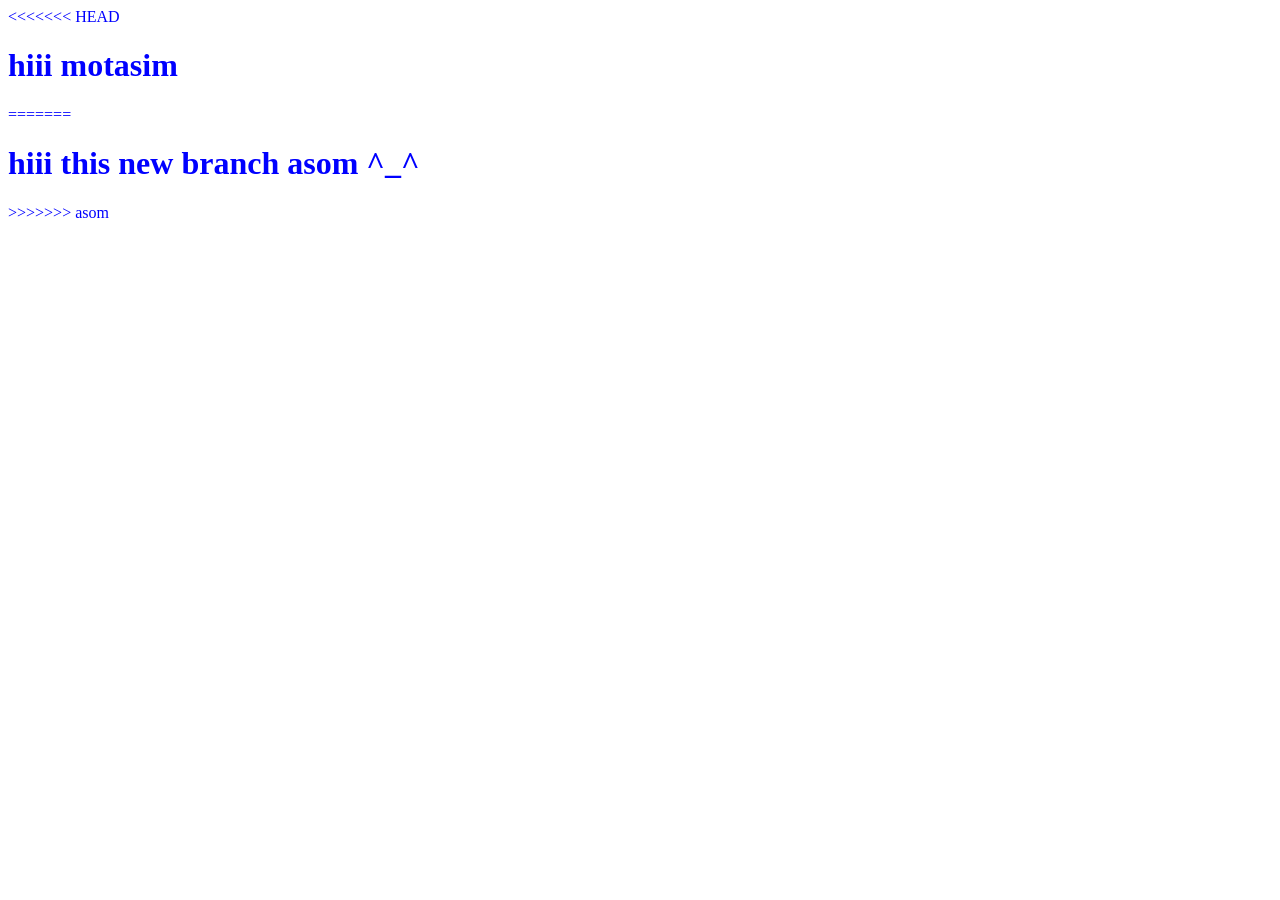
<file: index.html>
<!DOCTYPE html>
<html lang="en">
<head>
    <meta charset="UTF-8">
    <link rel="stylesheet" href="style.css">
    <meta name="viewport" content="width=<device-width>, initial-scale=1.0">
    <title>Document</title>
</head>
<body>
<<<<<<< HEAD
    <h1>hiii  motasim </h1>
=======
    <h1>hiii     this  new branch asom ^_^ </h1>
>>>>>>> asom
    
</body>
</html>
</file>
<file: style.css>
body{
    color: blue;
<<<<<<< HEAD
    background-color: yellowgreen;
=======
    background-color: pink;
>>>>>>> asom
}
</file>
